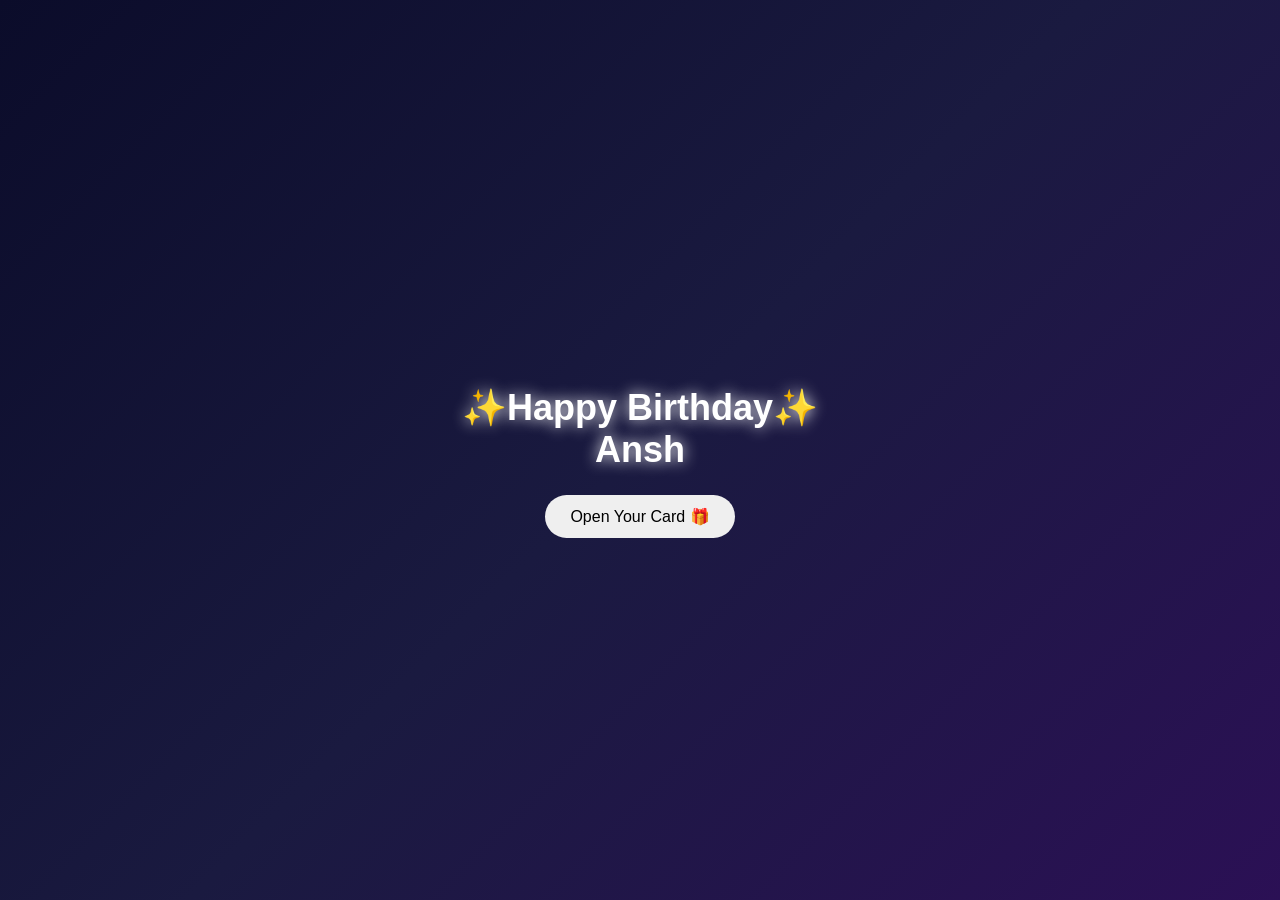
<file: index.html>
<!DOCTYPE html>
<html lang="en">

<head>
    <meta charset="UTF-8">
    <meta name="viewport" content="width=device-width, initial-scale=1.0">
    <title>Birthday Surprise</title>
    <link rel="stylesheet" href="style.css">
</head>

<body>

    <div class="container">
        <h1>✨Happy Birthday✨<br>Ansh</h1>
        <button onclick="window.location.href='second.html'">
            Open Your Card 🎁
        </button>

    </div>


    <script src="birthday button.js"></script>
</body>

</html>
</file>
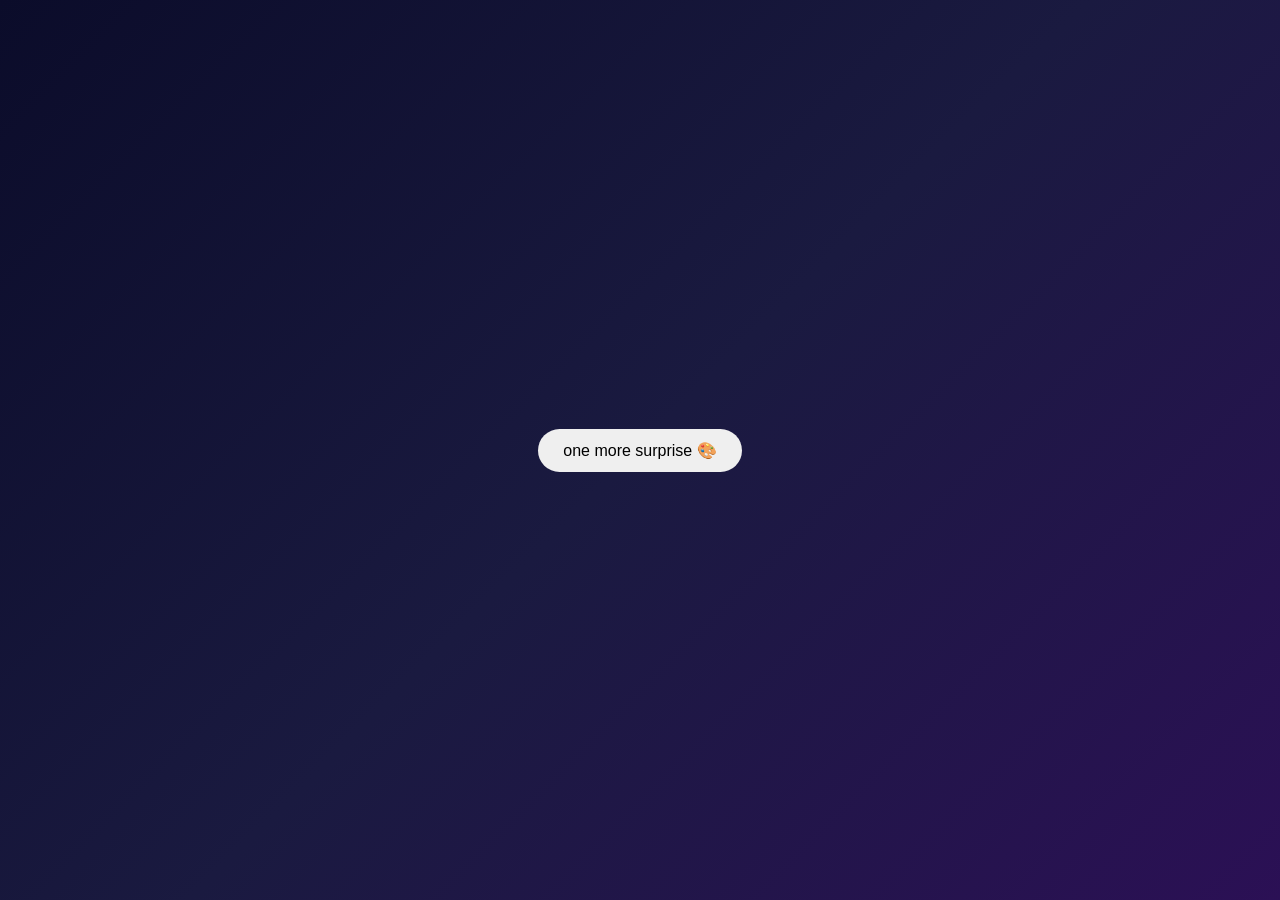
<file: drawing.html>
<!DOCTYPE html>
<html lang="en">

<head>
    <meta charset="UTF-8">
    <meta name="viewport" content="width=device-width, initial-scale=1.0">
    <title>Drawing Surprise</title>
    <link rel="stylesheet" href="style.css">
</head>

<body>
    <button onclick="onemoresurprise()">
        one more surprise 🎨
    </button>

    <div id="drawingSection">
        <img src="gift.jpeg" alt="Drawing" width="600" onerror="this.onerror=null;this.src='data:image/svg+xml,%3Csvg xmlns=%22http://www.w3.org/2000/svg%22 width=%22600%22 height=%22400%22%3E%3Crect width=%22600%22 height=%22400%22 fill=%22%23355dff%22/%3E%3Ctext x=%22300%22 y=%22200%22 dominant-baseline=%22middle%22 text-anchor=%22middle%22 font-family=%22Arial%22 font-size=%2232%22 fill=%22white%22%3EDrawing+Missing%3C/text%3E%3C/svg%3E';" style="display:block;margin:0 auto;">

        <button onclick="showFinalMessage()">
            ek aur message ✨
        </button>
        <p id="finalMsg">
            and ek aur chhota sa gift maine tumhare liye banaya hy <br>accha laaage to whatsapp vc kar lena .and you are
            my favorite one
        </p>
    </div>

    <script src="birthday button.js"></script>
</body>

</html>
</file>
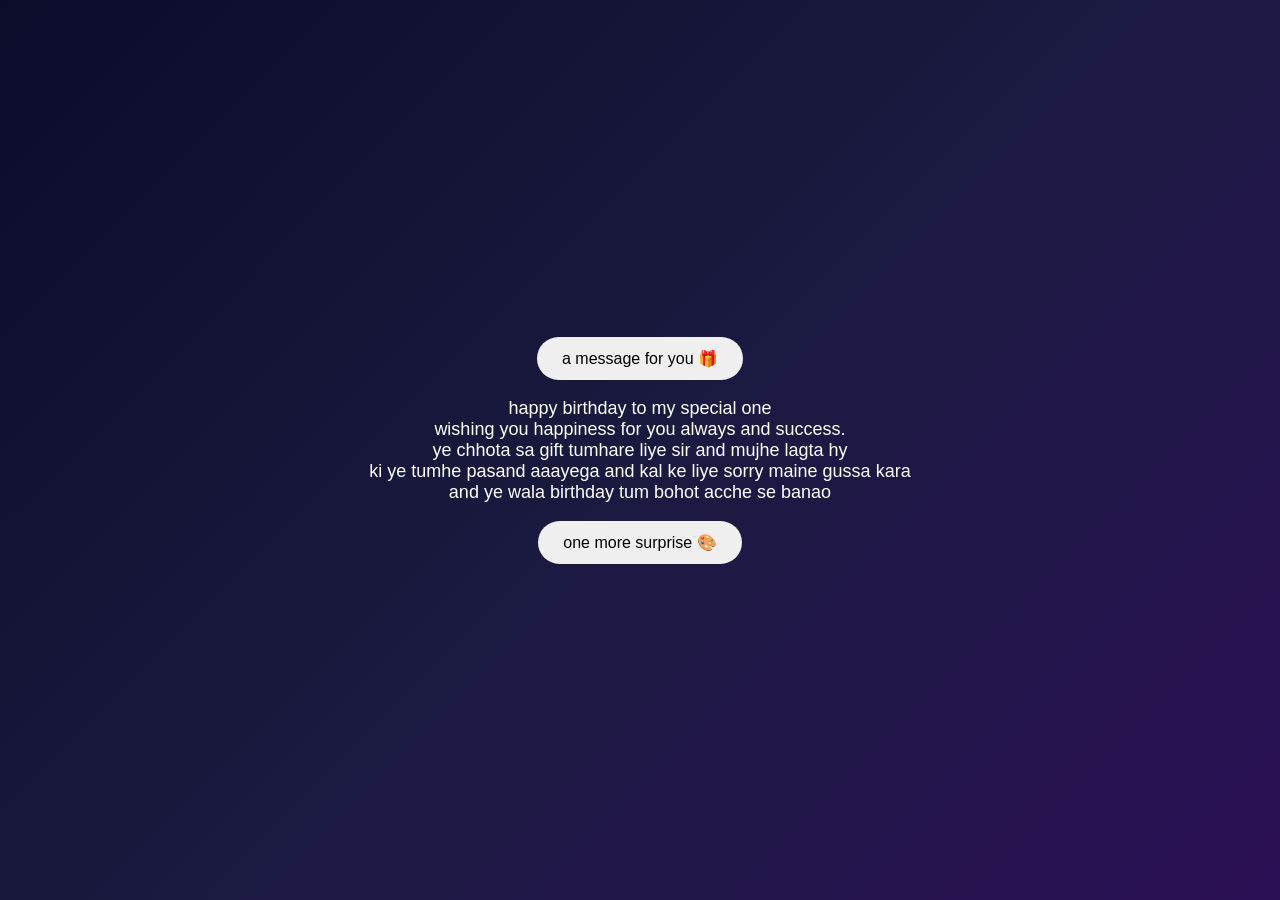
<file: second.html>
<!DOCTYPE html>
<html>

<head>
    <meta name="viewport" content="width=device-width, initial-scale=1.0">
    <title>Message</title>
    <link rel="stylesheet" href="style.css">
</head>

<body>

    <div class="container">
        <button onclick="showMessage()">
            a message for you 🎁
        </button>
        <p>
            happy birthday to my special one<br>
            wishing you happiness for you always and success.<br>
            ye chhota sa gift tumhare liye sir and mujhe lagta hy<br> ki ye tumhe pasand aaayega
            and kal ke liye sorry maine gussa kara<br> and ye wala birthday tum bohot acche se banao


        </p>

        <button onclick="window.location.href='drawing.html'">
            one more surprise 🎨
        </button>

    </div>
    <script src="birthday button.js"></script>
</body>

</html>
</file>
<file: style.css>
body {
    position: relative;
    display: flex;
    margin: 0;
    min-height: 100vh;
    justify-content: center;
    align-items: center;
    background: linear-gradient(135deg,
            #0b0c2a,
            #1a1a40,
            #2b1055);
    color: white;
    font-family: Arial, sans-serif;
    overflow: hidden;
    padding: 20px;
    box-sizing: border-box;
}

.container {
    width: 100%;
    max-width: 760px;
    text-align: center;
    font-size: 18px;
    margin: 0 auto;
    padding: 20px;
    box-sizing: border-box;
}

h1 {
    text-shadow: 0 0 15px white;
    text-align: center;
}

button {
    padding: 12px 25px;
    border: none;
    border-radius: 25px;
    cursor: pointer;
    font-size: 16px;
}

#msg {
    display: flex;
    margin-top: 20px;
}

#msg p {
    max-width: 600px;
    text-align: center;
    margin: auto;
}

#drawingSection {
    display: none;
    text-align: center;
    margin-top: 25px;
}

#finalMsg {
    display: none;
    margin-top: 15px;
    line-height: 1.6;
    max-width: 600px;
    margin-left: auto;
    margin-right: auto;
}

img {
    width: 90%;
    max-width: 400px;
    height: auto;
    margin-top: 15px;
    border-radius: 15px;
    box-shadow: 0 0 20px rgba(255, 255, 255, 0.4);
}

#starfield {
    position: fixed;
    inset: 0;
    pointer-events: none;
    z-index: -1;
}

.star {
    position: absolute;
    border-radius: 50%;
    opacity: 0;
    animation: sparkle 3s linear infinite;
    background: radial-gradient(circle, rgba(255, 255, 255, 1) 0%, rgba(255, 255, 255, 0) 70%);
    box-shadow: 0 0 14px rgba(255,255,255,0.6);
}

@keyframes sparkle {
    0%, 100% {
        opacity: 0;
        transform: scale(0.6);
    }
    50% {
        opacity: 1;
        transform: scale(1.4);
    }
}

button:hover {
    transform: translateY(-2px);
    box-shadow: 0 10px 22px rgba(255,255,255,0.18);
}

@media (max-width: 600px) {
    body {
        justify-content: flex-start;
        align-items: stretch;
        padding: 16px;
    }

    .container {
        padding: 16px;
    }

    h1 {
        font-size: 30px;
        margin-top: 100px;
    }

    p {
        font-size: 16px;
        line-height: 1.7;
    }

    button {
        width: 100%;
        max-width: 100%;
        font-size: 18px;
        padding: 14px 18px;
    }

    img {
        width: 100%;
        max-width: 100%;
    }

    #drawingSection {
        margin-top: 18px;
    }
}
</file>
